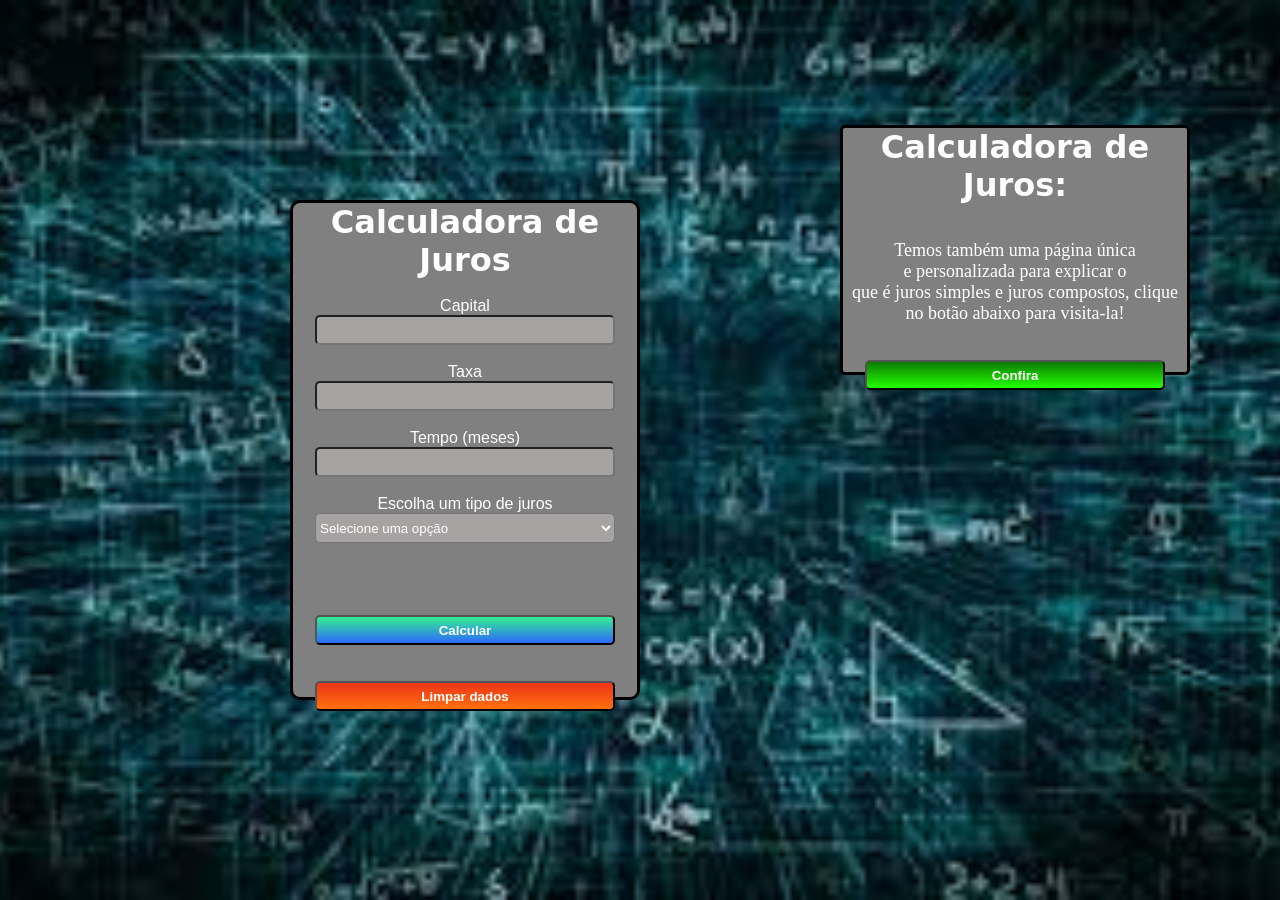
<file: index.html>
<!DOCTYPE html>
<html lang="pt-br">

<head>
    <meta charset="UTF-8">
    <meta name="viewport" content="width=device-width, initial-scale=1.0">
    <title>Calculadora</title>

    <link rel="stylesheet" href="./calculadora.css">
</head>

<body>
    <center>


        <form>
            <h1>Calculadora de Juros</h1>

            <br>
            <label for="capital">Capital</label>
            <br>
            <input type="number" id="capital" name="capital"><br><br>

            <label for="taxa">Taxa</label>
            <br>
            <input type="number" id="taxa" name="taxa"><br><br>

            <label for="tempo">Tempo (meses)</label>
            <br>
            <input type="number" id="tempo" name="tempo"><br><br>

            <label for="juros">Escolha um tipo de juros</label>
            <br>

            <select name="juros" id="juros">
                <option value="" selected disabled>
                    Selecione uma opção
                </option>

                <option value="simples">
                    Juros Simples
                </option>

                <option value="composto">
                    Juros Compostos
                </option>
            </select>

            <br><br><br><br><br>
            <button class="calculo" type="button" onclick="calcular()">
                Calcular
            </button>


            <p id="resposta"></p>
            <br><br>


            <button class="limpar" id="resetar" onclick="calcular()">
                Limpar dados
            </button>


        </form>
    </center>

    <div class="card">
    <h1>Calculadora de Juros:</h1><br><br>
    <p>Temos também uma página única <br> e personalizada para explicar o <br> que é juros simples e juros compostos, clique no botão abaixo para visita-la!</p>
    <br><br>
   <a href="./pagina.html"> <button id="confira" onclick="">Confira</button></a>
    </div>


    <script src="./calculadora.js"></script>

</body>

</html>
</file>
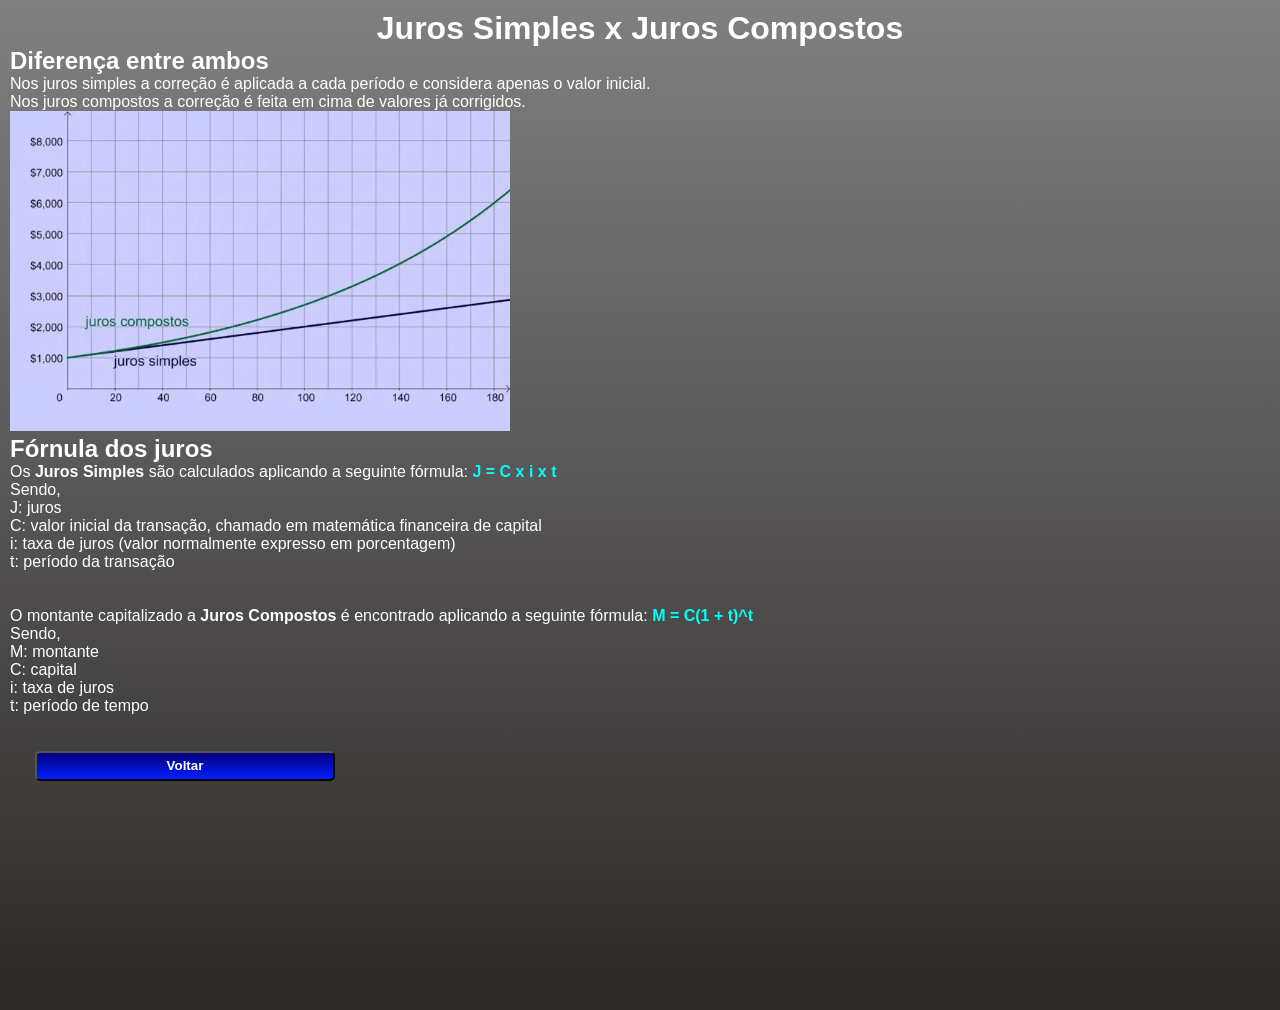
<file: pagina.html>
<!DOCTYPE html>
<html lang="pt-br">

<head>
    <meta charset="UTF-8">
    <meta name="viewport" content="width=device-width, initial-scale=1.0">
    <title>Página</title>
    <link rel="stylesheet" href="./pagina.css">
</head>

<body>
    <h1>
        <center>Juros Simples x Juros Compostos</center>
    </h1>
    <h2>Diferença entre ambos</h2>
    <p>Nos juros simples a correção é aplicada a cada período e considera apenas o valor inicial. <br> Nos juros compostos a
        correção é feita em cima de valores já corrigidos.</p>
    <img src="./jurossimplesecompostos-1-cke.webp" alt="" width="500px">
    <h2>Fórnula dos juros</h2>
    <p>Os <strong>Juros Simples</strong> são calculados aplicando a seguinte fórmula:
        
         <span style="color: rgb(0, 255, 247);"><strong> J = C x i x t</strong></span>
         <br>
        Sendo,
        <br>
       
        J: juros <br>
        C: valor inicial da transação, chamado em matemática financeira de capital <br>
        i: taxa de juros (valor normalmente expresso em porcentagem) <br>
        t: período da transação</p>
        <br><br>

        <p>O montante capitalizado a <strong>Juros Compostos</strong> é encontrado aplicando a seguinte fórmula:

           <span style="color: rgb(0, 255, 247);"><strong>M = C(1 + t)^t</strong></span>  <br>

Sendo, <br>

M: montante <br>
C: capital <br>
i: taxa de juros <br>
t: período de tempo</p>
<br><br>

<a href="./index.html"><button onclick="">Voltar</button></a>
</body>

</html>
</file>
<file: calculadora.css>
* {
    margin: 0;
    padding: 0;
    box-sizing: border-box;
}

@import url('https://fonts.googleapis.com/css2?family=Bitcount+Grid+Single:wght@100..900&family=Medula+One&family=Merriweather:ital,opsz,wght@0,18..144,300..900;1,18..144,300..900&family=Open+Sans:ital,wght@0,300..800;1,300..800&family=Outfit:wght@100..900&family=Playwrite+NZ+Guides&family=Questrial&family=Sekuya&display=swap');

body {
    display: flex;
    justify-content: center;
    align-items: center;
    background-image: url("./matematica.jpg");
    background-size: cover;
    background-position: center;
    height: 100vh;
}

form {
    background-color: gray;
    color: white;
    font-family: 'DotGothic16', sans-serif;
    border: 3px, solid, black;
    border-radius: 10px;
    width: 350px;
    height: 500px;
    
}

h1 {
    color: white;
    font-family: "Bitcount Grid Single", system-ui;
    font-weight: bold;
}

input {
    width: 300px;
    height: 30px;
    border-radius: 5px;
    background-color: rgba(205, 197, 197, 0.504);
}

select {
    color: white;
    width: 300px;
    height: 30px;
    border-radius: 5px;
    background-color: rgba(205, 197, 197, 0.504);
}

.calculo {
    color: white;
    width: 300px;
    height: 30px;
    border-radius: 5px;
    background: linear-gradient(rgb(53, 239, 146), rgb(46, 104, 252));
    font-weight: bold;
}

.limpar {
    color: white;
    width: 300px;
    height: 30px;
    border-radius: 5px;
    background: linear-gradient(rgb(239, 51, 26), rgb(254, 113, 12));
    font-weight: bold;
}

p{
    color: white;
    font-size: 18px;
}

.card{
    border: 3px, solid, rgb(0, 0, 0);
    border-radius: 5px;
    background-color: gray;
    width: 350px;
    height: 250px;
    text-align: center;
    position: relative;
    bottom: 200px;
    left: 200px;
}

#confira{
    color: white;
    width: 300px;
    height: 30px;
    border-radius: 5px;
    background: linear-gradient(rgb(12, 123, 0), rgb(34, 255, 0));
    font-weight: bold;
}

button:hover{
    scale: 1.2;
}
</file>
<file: pagina.css>
*{
    margin: 0;
    padding: 0;
    box-sizing: border-box;
}

     @import url('https://fonts.googleapis.com/css2?family=Bitcount+Grid+Single:wght@100..900&family=Medula+One&family=Merriweather:ital,opsz,wght@0,18..144,300..900;1,18..144,300..900&family=Open+Sans:ital,wght@0,300..800;1,300..800&family=Outfit:wght@100..900&family=Playwrite+NZ+Guides&family=Questrial&family=Sekuya&display=swap');

body{
    background: linear-gradient(gray, rgb(44, 40, 40));
    height: 110vh;
    color: white;
    font-family: 'DotGothic16', sans-serif;
    margin: 10px;
}

button{
    color: white;
     width: 300px;
    height: 30px;
    border-radius: 5px;
    background: linear-gradient(rgb(6, 0, 123), rgb(0, 30, 255));
    font-weight: bold;
    position: relative;
    left: 25px;
    cursor: pointer;
}

button:hover{
    scale: 1.2;
    cursor: pointer;
}
</file>
